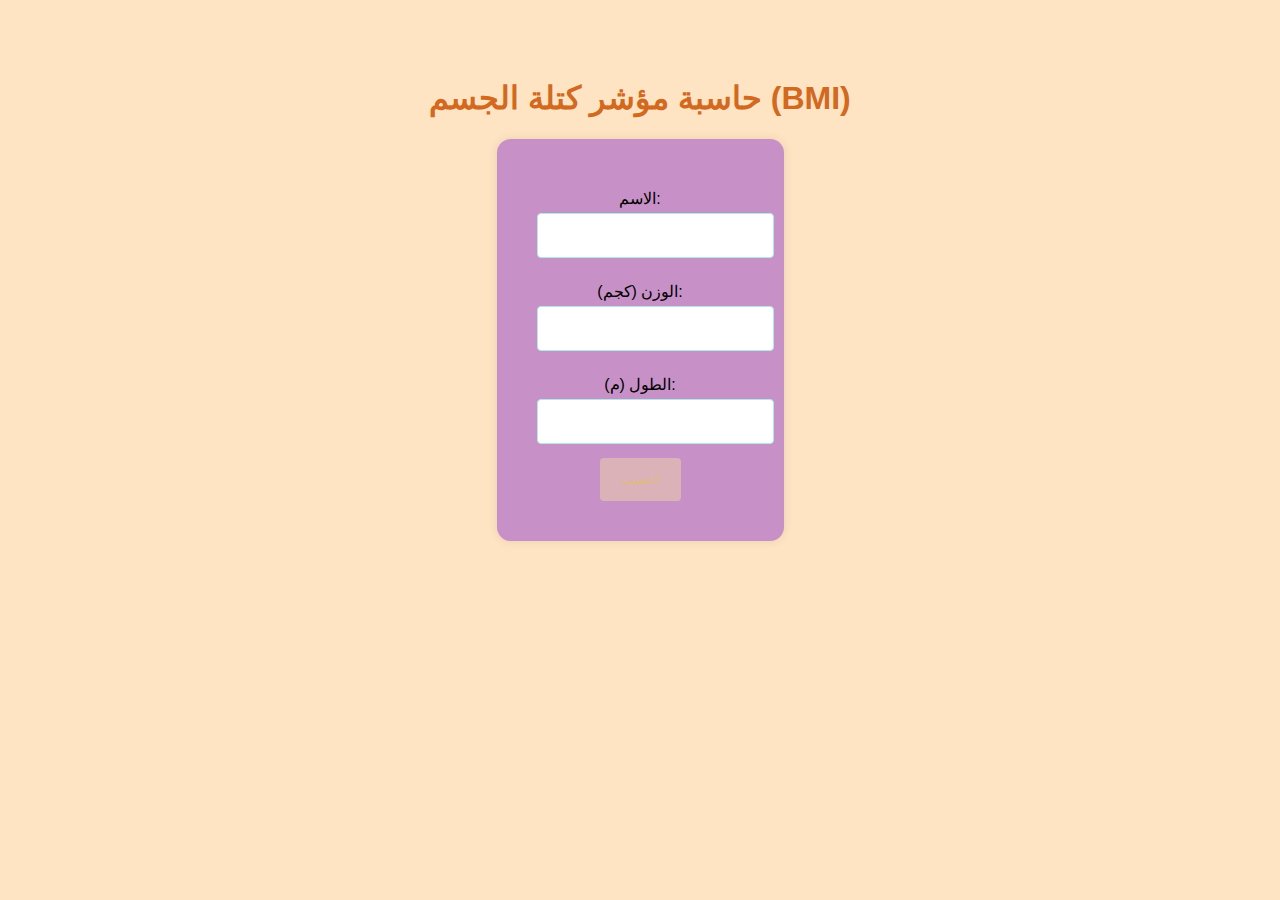
<file: bmi.html/step1/index.html>
<!DOCTYPE html>
<html lang="ar">
<head>
    <meta charset="UTF-8">
    <title>حاسبة BMI</title>
    <link rel="stylesheet" href="style.css">
    <script src="script.js"></script>
</head>
<body>
    <h1>حاسبة مؤشر كتلة الجسم (BMI)</h1>
    <form action="calculate.php" method="post" onsubmit="return validateForm();">
        <label for="name">الاسم:</label>
        <input type="text" id="name" name="name" required><br>
        <label for="weight">الوزن (كجم):</label>
        <input type="number" id="weight" name="weight" required><br>
        <label for="height">الطول (م):</label>
        <input type="number" id="height" name="height" step="0.01" required><br>
        <input type="submit" value="احسب">
    </form>
</body>
</html>
</file>
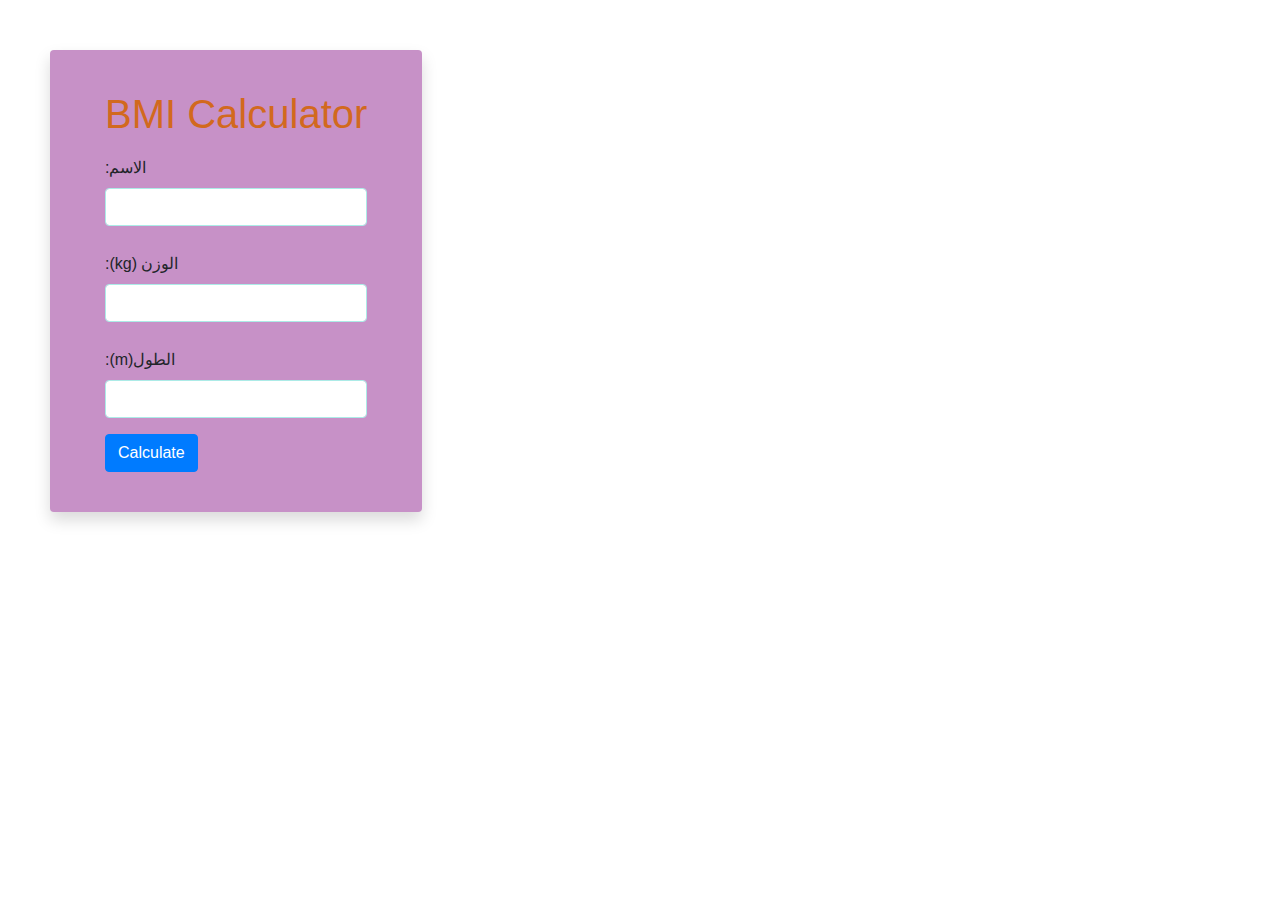
<file: bmi.html/step3/index.html>
<!DOCTYPE html>
<html lang="ar">
<head>
    <meta charset="UTF-8">
    <title> BMI Calculator</title>
    <link rel="stylesheet" href="https://stackpath.bootstrapcdn.com/bootstrap/4.5.2/css/bootstrap.min.css">
    <link rel="stylesheet" href="style.css">
    <script src="https://code.jquery.com/jquery-3.6.0.min.js"></script>
    <script src="script.js" defer></script>
</head>
<body dir="rtl">
    <link rel="stylesheet" href="https://stackpath.bootstrapcdn.com/bootstrap/4.5.2/css/bootstrap.min.css">
        <form id="bmifrom" class="mt_3 bg_ligth p_4 rounded shadow">
            <div class="container">
                <h1>BMI Calculator</h1>
                <div id="result"></div>
                <form id="bmiform">
                    <div class="form-group">
                        <label for="name">الاسم:</label>
                        <input type="text" class="form-control" id="name" required>
                    </div>
                    <div class="form-group">
                        <label for="weight">الوزن (kg):</label>
                        <input type="number" class="form-control" id="weight" required>
                    </div>
                    <div class="form-group">
                        <label for="height"> الطول(m):</label>
                        <input type="number" class="form-control" id="height" required>
                    </div>
                    <button type="submit" class="btn btn-primary">Calculate</button>
                </form>
            </div>
        </form>
    </div>
</body>
</html>
</file>
<file: bmi.html/step1/style.css>
body {
    font-family: Arial, sans-serif;
  background-color: rgba(252, 251, 250, 0)  ;
  background-color:bisque;
    text-align: center;
    padding: 50px;
    
  }
  h1 {
    color:chocolate ;
  }
  form{
  background-color:rgb(199, 145, 199);
    padding: 40px;
    border-radius: 14px;
    display: inline-block;
    box-shadow: 0 0 10px rgba(0, 0, 0, 0.1);
  }
  label{
    display: block;
    margin: 10px 0 5px;
  }
  input[type="text"],input[type="number"]{
    width: 100%;
    padding: 14px;
    margin-bottom: 14px;
    border: 1px solid #acebe7;
    border-radius: 4px;
  }
  input[type="submit"]{
    background-color: #f7dda670;
    color: rgb(224, 188, 120);
    padding: 14px 22px;
    border: none;
    border-radius: 4px;
    cursor: pointer;
  }
  input[type="submit"]:hover {
    background-color: hsl(325, 94%, 68%);
  
  }
</file>
<file: bmi.html/step3/style.css>
body {
  font-family: Arial, sans-serif;
background-color: rgba(252, 251, 250, 0)  ;
background-color:bisque;
  text-align: center;
  padding: 50px;
  
}
h1 {
  color:chocolate ;
}
form{
background-color:rgb(199, 145, 199);
  padding: 40px;
  border-radius: 14px;
  display: inline-block;
  box-shadow: 0 0 10px rgba(0, 0, 0, 0.1);
}
label{
  display: block;
  margin: 10px 0 5px;
}
input[type="text"],input[type="number"]{
  width: 100%;
  padding: 14px;
  margin-bottom: 14px;
  border: 1px solid #acebe7;
  border-radius: 4px;
}
input[type="submit"]{
  background-color: #f7dda670;
  color: rgb(224, 188, 120);
  padding: 14px 22px;
  border: none;
  border-radius: 4px;
  cursor: pointer;
}
input[type="submit"]:hover {
  background-color: hsl(325, 94%, 68%);

}
</file>
